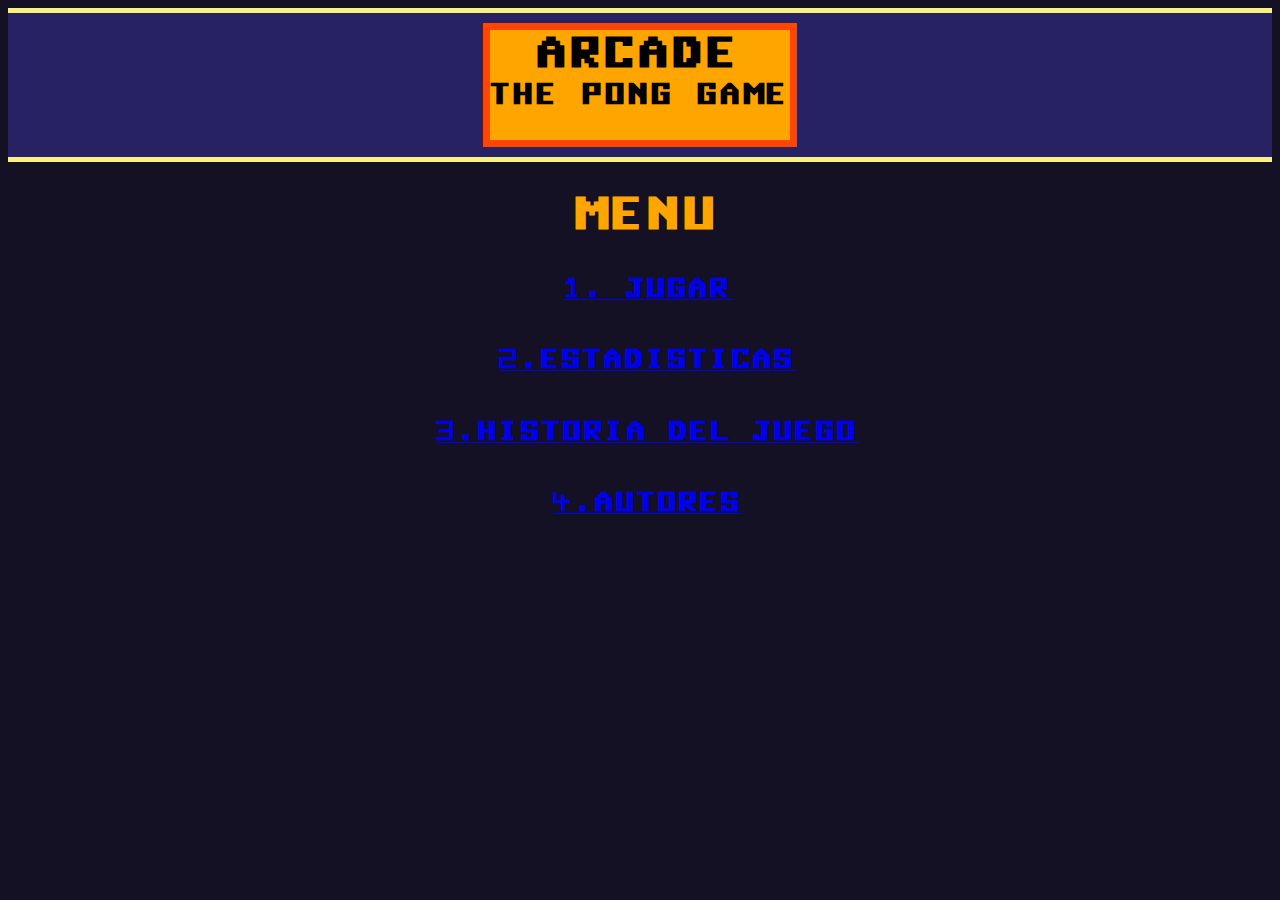
<file: index.html>
<html lang="en">

<head>
    <meta charset="UTF-8">
    <meta name="viewport" content="width=device-width, initial-scale=1.0">
    <meta http-equiv="X-UA-Compatible" content="ie=edge">
    <link href="css/style.css" media="screen, print" rel="stylesheet" type="text/css" />
    <link rel="stylesheet" href="https://maxcdn.bootstrapcdn.com/bootstrap/4.0.0-beta.2/css/bootstrap.min.css" integrity="sha384-PsH8R72JQ3SOdhVi3uxftmaW6Vc51MKb0q5P2rRUpPvrszuE4W1povHYgTpBfshb"
        crossorigin="anonymous">
    <link rel="icon" href="img/arcade_pong.png">
    <!-- <script src="pong.js"></script> -->
    <title>Arcade: The Pong Game!!!</title>
</head>

<body>
    <div class="background-color">
        <div class="row marginless">
            <div class="col" align="center">
                <div class="machine">
                    <h1 class="arcade-title"> ARCADE </h1>
                    <h2 class="pong">The Pong Game</h2>
                </div>
            </div>
        </div>
    </div>

    <div class="pong-container" id="canvas-container">
        <div class="menu">
            <!-- <img src="img/arcade_pong.png" alt="imagen"> -->
            <h1>Menu</h1>
            <a href="play.html"><h3> <span>1.</span> Jugar</h3></a>
            <a href="#"><h3><span>2.</span>Estadisticas</h3></a>
            <a href="historia.html"><h3> <span>3.</span>Historia del Juego</h3></a>
            <a href="autores.html"><h3> <span>4.</span>Autores</h3></a>
        </div>
    </div>


    <script src="https://code.jquery.com/jquery-3.2.1.slim.min.js" integrity="sha384-KJ3o2DKtIkvYIK3UENzmM7KCkRr/rE9/Qpg6aAZGJwFDMVNA/GpGFF93hXpG5KkN"
        crossorigin="anonymous"></script>
    <script src="https://cdnjs.cloudflare.com/ajax/libs/popper.js/1.12.3/umd/popper.min.js" integrity="sha384-vFJXuSJphROIrBnz7yo7oB41mKfc8JzQZiCq4NCceLEaO4IHwicKwpJf9c9IpFgh"
        crossorigin="anonymous"></script>
    <script src="https://maxcdn.bootstrapcdn.com/bootstrap/4.0.0-beta.2/js/bootstrap.min.js" integrity="sha384-alpBpkh1PFOepccYVYDB4do5UnbKysX5WZXm3XxPqe5iKTfUKjNkCk9SaVuEZflJ"
        crossorigin="anonymous"></script>
    <script> window.addEventListener("keydown", function (event) {
        if (event.keyCode === 13) {
            window.location.href = "play.html";
        }
        if (event.keyCode === 49) {
            window.location.href = "play.html";
        }
        if (event.keyCode === 50) {
            window.location.href = "#";
        }
        if (event.keyCode === 51) {
            window.location.href = "historia.html";
        }
        if (event.keyCode === 52) {
            window.location.href = "autores.html";
        }
        console.log(event.keyCode)
    });</script>
</body>

</html>
</file>
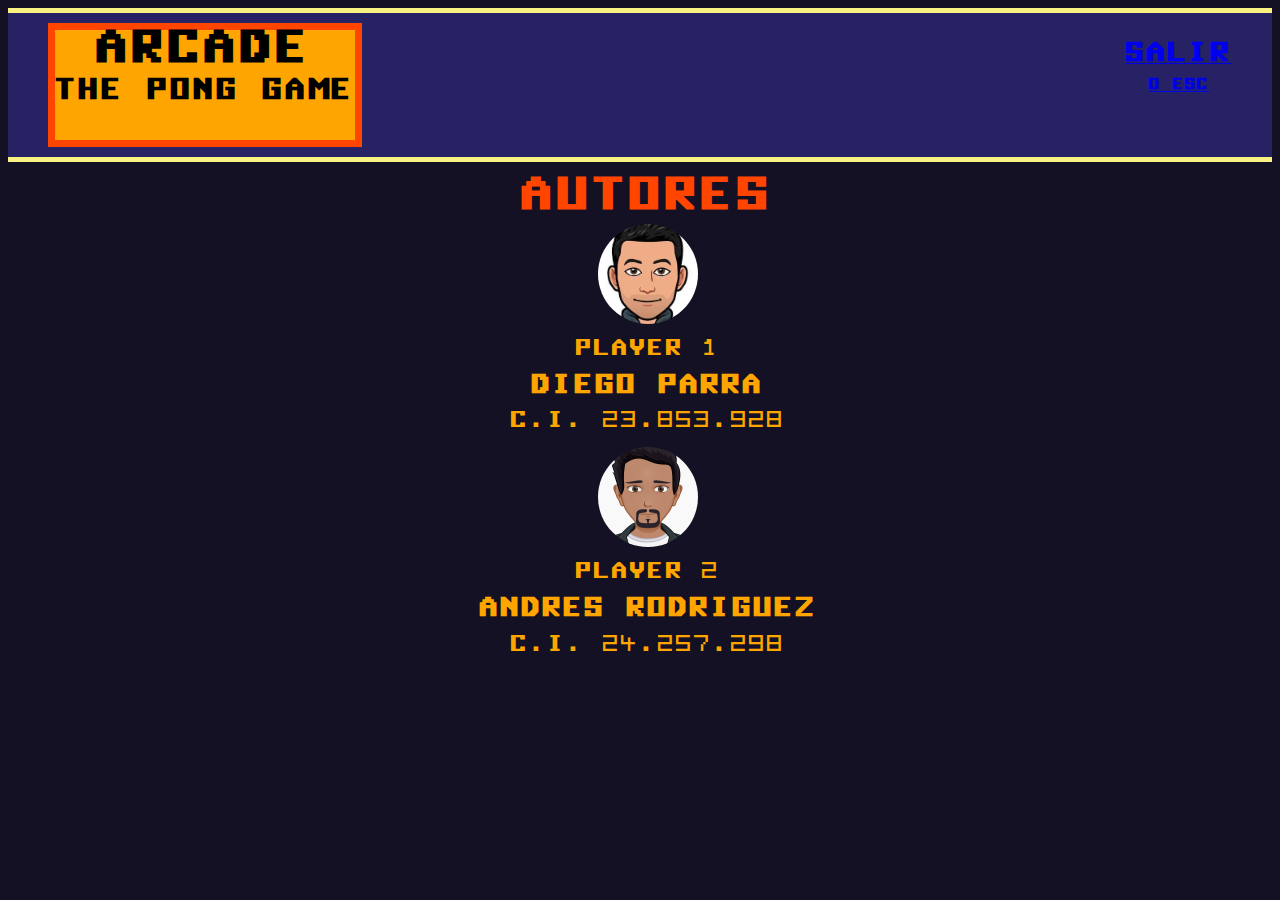
<file: autores.html>
<html lang="en">

<head>
  <meta charset="UTF-8">
  <meta name="viewport" content="width=device-width, initial-scale=1.0">
  <meta http-equiv="X-UA-Compatible" content="ie=edge">
  <link href="css/style.css" media="screen, print" rel="stylesheet" type="text/css" />
  <link rel="stylesheet" href="https://maxcdn.bootstrapcdn.com/bootstrap/4.0.0-beta.2/css/bootstrap.min.css" integrity="sha384-PsH8R72JQ3SOdhVi3uxftmaW6Vc51MKb0q5P2rRUpPvrszuE4W1povHYgTpBfshb"
    crossorigin="anonymous">
  <link rel="icon" href="img/arcade_pong.png">
  <!-- <script src="pong.js"></script> -->
  <title>Arcade: The Pong Game!!!</title>
</head>

<body>
  <div class="background-color">
    <div class="row marginless">
      <div class="col navbar">
        <div class="machine" align="center">
          <h1 class="arcade-tittle" style="margin: 0;"> ARCADE </h1>
          <h2 class="pong">The Pong Game</h2>
        </div>
  
        <div class="escape">
          <a href="index.html">
            <h3>Salir</h3>
            <h6 style="margin:0;">o Esc</h6>
          </a>
        </div>
      </div>
    </div>
  </div>

  <div class="pong-container" id="canvas-container">
    <div class="menu" style="padding: 10px;">
      <!-- <img src="img/arcade_pong.png" alt="imagen"> -->
      <h1 style="color:#FF4500; margin: 5px;">Autores</h1>
      <div class="container-author">
        <img src="./img/diego.jpg" alt="diego" class="avatar">
        <div class="container-author-text">
          <span class="player-text">Player 1</span>
          <h3 class="player-name">Diego Parra</h3>
          <span class="player-id">C.I. 23.853.928</span>
        </div>
      </div>
      <div class="container-author">
        <img src="./img/andres.png" alt="diego" class="avatar">
        <div class="container-author-text">
          <span class="player-text">Player 2</span>
          <h3 class="player-name">Andres Rodriguez</h3>
          <span class="player-id">C.I. 24.257.298</span>
        </div>
      </div>
      <!-- <h3><span>1.</span> Diego Parra </h3>
      <h3><span>2.</span> Andres Rodriguez </h3> -->
    </div>
  </div>


  <script src="https://code.jquery.com/jquery-3.2.1.slim.min.js" integrity="sha384-KJ3o2DKtIkvYIK3UENzmM7KCkRr/rE9/Qpg6aAZGJwFDMVNA/GpGFF93hXpG5KkN"
    crossorigin="anonymous"></script>
  <script src="https://cdnjs.cloudflare.com/ajax/libs/popper.js/1.12.3/umd/popper.min.js" integrity="sha384-vFJXuSJphROIrBnz7yo7oB41mKfc8JzQZiCq4NCceLEaO4IHwicKwpJf9c9IpFgh"
    crossorigin="anonymous"></script>
  <script src="https://maxcdn.bootstrapcdn.com/bootstrap/4.0.0-beta.2/js/bootstrap.min.js" integrity="sha384-alpBpkh1PFOepccYVYDB4do5UnbKysX5WZXm3XxPqe5iKTfUKjNkCk9SaVuEZflJ"
    crossorigin="anonymous"></script>
  <script> window.addEventListener("keydown", function (event) {
      if (event.keyCode === 27) {
        window.location.href = "index.html";
      }
      console.log(event.keyCode)
    });</script>
</body>

</html>
</file>
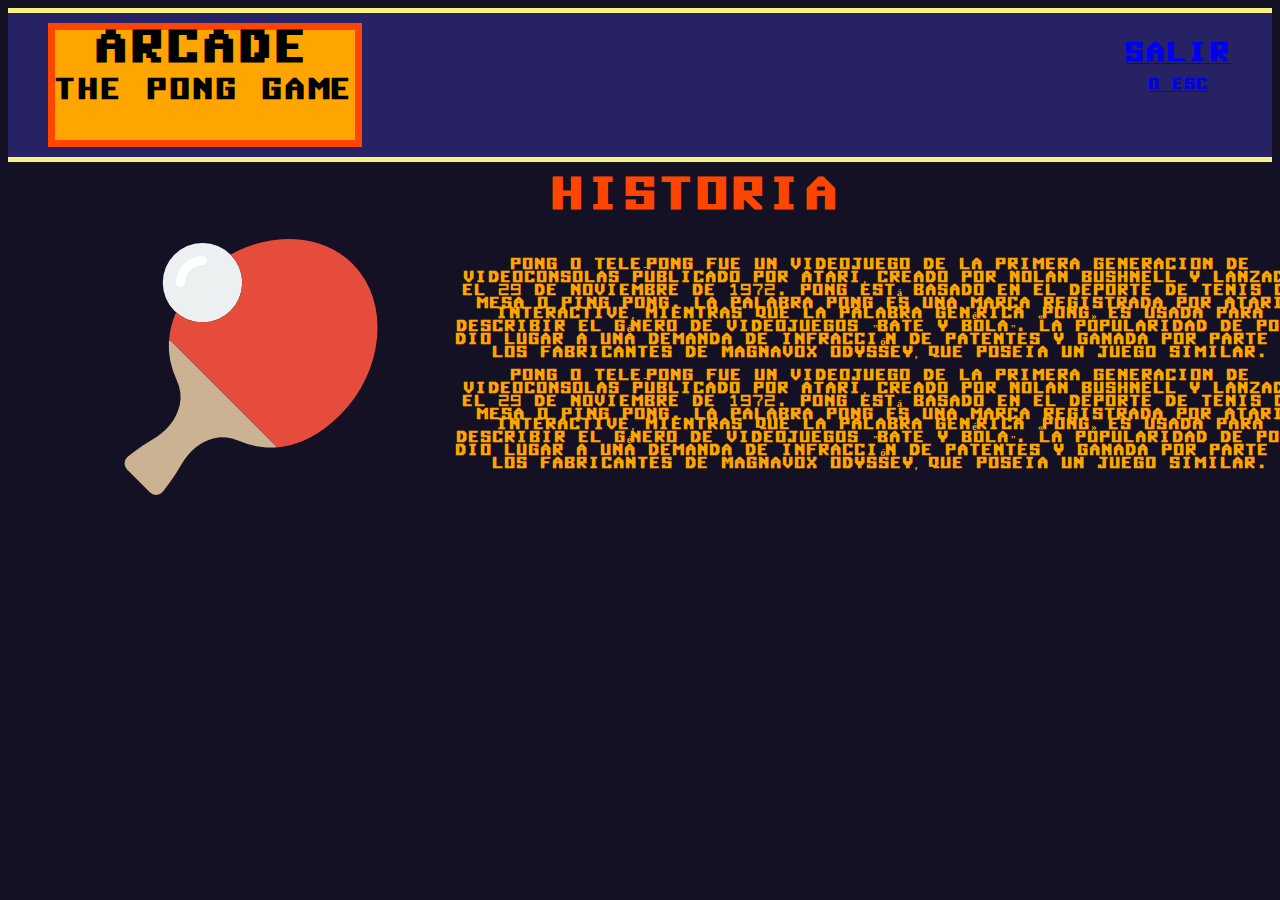
<file: historia.html>
<html lang="en">

<head>
  <meta charset="UTF-8">
  <meta name="viewport" content="width=device-width, initial-scale=1.0">
  <meta http-equiv="X-UA-Compatible" content="ie=edge">
  <link href="css/style.css" media="screen, print" rel="stylesheet" type="text/css" />
  <link rel="stylesheet" href="https://maxcdn.bootstrapcdn.com/bootstrap/4.0.0-beta.2/css/bootstrap.min.css" integrity="sha384-PsH8R72JQ3SOdhVi3uxftmaW6Vc51MKb0q5P2rRUpPvrszuE4W1povHYgTpBfshb"
    crossorigin="anonymous">
  <link rel="icon" href="img/arcade_pong.png">
  <!-- <script src="pong.js"></script> -->
  <title>Arcade: The Pong Game!!!</title>
</head>

<body>
  <div class="background-color">
    <div class="row marginless">
      <div class="col navbar">
        <div class="machine" align="center">
          <h1 class="arcade-tittle" style="margin: 0;"> ARCADE </h1>
          <h2 class="pong">The Pong Game</h2>
        </div>

        <div class="escape">
          <a href="index.html">
            <h3>Salir</h3>
            <h6 style="margin:0;">o Esc</h6>
          </a>
        </div>
      </div>
    </div>
  </div>

  <div class="pong-container" id="canvas-container" style="padding: 0 50px;">
    <div class="menu" style="padding: 10px; width:100%;margin-bottom: 15px;">
      <!-- <img src="img/arcade_pong.png" alt="imagen"> -->
      <h1 style="color:#FF4500; margin: 5px;">Historia</h1>
      <div class="container-history">
        <div id="pong">
          <img src="./img/ping-pong.png" alt="ping-pong">
        </div>
        <h6 id="history-text">
          Pong o Tele-Pong fue un videojuego de la primera generacion de videoconsolas publicado por Atari, creado por Nolan Bushnell
          y lanzado el 29 de noviembre de 1972. Pong está basado en el deporte de tenis de mesa o ping pong. La palabra Pong es una
          marca registrada por Atari Interactive, mientras que la palabra genérica «pong» es usada para describir el género de videojuegos
          "bate y bola". La popularidad de Pong dio lugar a una demanda de infracción de patentes y ganada por parte de los fabricantes
          de Magnavox Odyssey, que poseia un juego similar.
          <br>
          <br>
           Pong o Tele-Pong fue un videojuego de la primera generacion de videoconsolas publicado por Atari, creado por Nolan Bushnell
          y lanzado el 29 de noviembre de 1972. Pong está basado en el deporte de tenis de mesa o ping pong. La palabra Pong es una
          marca registrada por Atari Interactive, mientras que la palabra genérica «pong» es usada para describir el género de videojuegos
          "bate y bola". La popularidad de Pong dio lugar a una demanda de infracción de patentes y ganada por parte de los fabricantes
          de Magnavox Odyssey, que poseia un juego similar.
          <br>
          <br>
        </h6>

      </div>
    </div>
  </div>


  <script src="https://code.jquery.com/jquery-3.2.1.slim.min.js" integrity="sha384-KJ3o2DKtIkvYIK3UENzmM7KCkRr/rE9/Qpg6aAZGJwFDMVNA/GpGFF93hXpG5KkN"
    crossorigin="anonymous"></script>
  <script src="https://cdnjs.cloudflare.com/ajax/libs/popper.js/1.12.3/umd/popper.min.js" integrity="sha384-vFJXuSJphROIrBnz7yo7oB41mKfc8JzQZiCq4NCceLEaO4IHwicKwpJf9c9IpFgh"
    crossorigin="anonymous"></script>
  <script src="https://maxcdn.bootstrapcdn.com/bootstrap/4.0.0-beta.2/js/bootstrap.min.js" integrity="sha384-alpBpkh1PFOepccYVYDB4do5UnbKysX5WZXm3XxPqe5iKTfUKjNkCk9SaVuEZflJ"
    crossorigin="anonymous"></script>
  <script> window.addEventListener("keydown", function (event) {
      if (event.keyCode === 27) {
        window.location.href = "index.html";
      }
      console.log(event.keyCode)
    });</script>
</body>

</html>
</file>
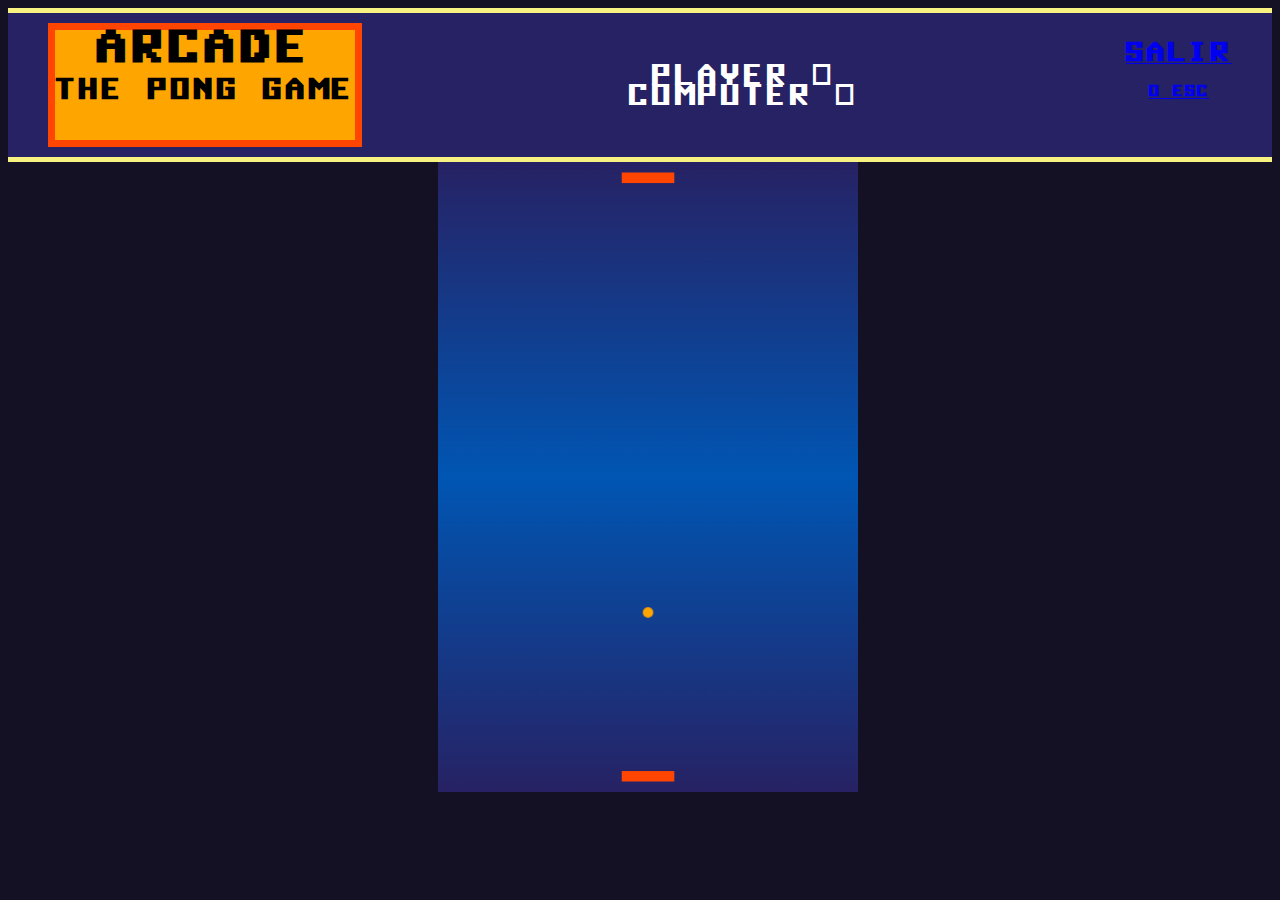
<file: play.html>
<html lang="en">

<head>
  <meta charset="UTF-8">
  <meta name="viewport" content="width=device-width, initial-scale=1.0">
  <meta http-equiv="X-UA-Compatible" content="ie=edge">
  <link href="css/style.css" media="screen, print" rel="stylesheet" type="text/css" />
  <link rel="stylesheet" href="https://maxcdn.bootstrapcdn.com/bootstrap/4.0.0-beta.2/css/bootstrap.min.css" integrity="sha384-PsH8R72JQ3SOdhVi3uxftmaW6Vc51MKb0q5P2rRUpPvrszuE4W1povHYgTpBfshb"
    crossorigin="anonymous">
  <link rel="icon" href="img/arcade_pong.png">
  <script src="pong.js"></script>
  <title>Arcade: The Pong Game!!!</title>
</head>

<body>
  <div class="background-color">
    <div class="row marginless">
      <div class="col navbar">
        <div class="machine"  align="center">
          <h1 class="arcade-tittle" style="margin: 0;"> ARCADE </h1>
          <h2 class="pong">The Pong Game</h2>
        </div>
        <div class="score-container">
          <div > Player <span id="player-score">0</span> </div>
          <div >Computer <span id="computer-score">0</span></div>
        </div>
        <div class="escape">
          <a href="index.html">
            <h3>Salir</h3>
            <h6>o Esc</h6>
          </a>
        </div>
      </div>
    </div>
  </div>

  <div class="pong-container" id="canvas-container">

  </div>

  


  <script src="https://code.jquery.com/jquery-3.2.1.slim.min.js" integrity="sha384-KJ3o2DKtIkvYIK3UENzmM7KCkRr/rE9/Qpg6aAZGJwFDMVNA/GpGFF93hXpG5KkN"
    crossorigin="anonymous"></script>
  <script src="https://cdnjs.cloudflare.com/ajax/libs/popper.js/1.12.3/umd/popper.min.js" integrity="sha384-vFJXuSJphROIrBnz7yo7oB41mKfc8JzQZiCq4NCceLEaO4IHwicKwpJf9c9IpFgh"
    crossorigin="anonymous"></script>
  <script src="https://maxcdn.bootstrapcdn.com/bootstrap/4.0.0-beta.2/js/bootstrap.min.js" integrity="sha384-alpBpkh1PFOepccYVYDB4do5UnbKysX5WZXm3XxPqe5iKTfUKjNkCk9SaVuEZflJ"
    crossorigin="anonymous"></script>
</body>

</html>
</file>
<file: css/style.css>
@font-face {
    font-family: myFirstFont;
    src: url(./../theme/04B_30__.TTF);
}
@font-face {
    font-family: mySecondFont;
    src: url(./../theme/Falcon\ Patrol.ttf);
}
@font-face {
    font-family: myThirdFont;
    src: url(./../theme/Fipps-Regular.otf);
}

/*
    background-banner: #272264;
    background-font:  #F16146;
    background-font-border:  #B7452D;
    banner-border:  #F8F282;
    body-background: #343432;
    black'background: #141124;
*/

body {
    /* font-family: myFirstFont; */
    background-color: #141124 !important;
}

.background-color {
    background-color: #272264;
    border-bottom: 5px solid  #F8F282;
    border-top: 5px solid  #F8F282;
    padding: 10px 0 10px 0;
}

.machine {
    background-color: orange;
    width: 300px;
    height: 110px;
    border: 7px solid orangered;
    font-family: mySecondFont;
    /* color: white; */
}

.marginless {
    margin: 0 !important;
}

.pong-container {
    width: 100vw;
    height: 70vh;
    display: flex;
    justify-content: center;
}

.escape {
    font-family: mySecondFont;
    text-align: center;
}

.navbar {
    display: flex;
    justify-content: space-between;
    padding: 0 40px !important;
}

.arcade-title {
    font-size: 30px;
    margin-bottom: 1px;
    margin-top: 7px;
}

.pong {
    font-size: 20px;
}

.menu {
    font-family: mySecondFont;
    /* border: 1px solid black; */
    text-align: center;
    display: flex;
    flex-direction: column;
    /* justify-content: center; */
    align-items: center;
    padding: 20px;
}

.menu a {
    margin-top: 15px;
}

.menu h1 {
    color: orange;
    margin: 15px;
}
.history {
    font-family: mySecondFont;
    /* border: 1px solid black; */
    text-align: center;
    display: flex;
    flex-direction: column;
    /* justify-content: center; */
    align-items: center;
    padding: 20px;
}

.history h1 {
    color: orange;
    margin: 15px;
}

.avatar {
    width: 100px;
    height: 100px;
    border-radius: 50%;
    object-fit: cover;
    margin-bottom: 15px;
}

.container-author{
    color: #FF4500;
    color: orange;
    margin: 10px;
    cursor: pointer;
}

.container-history {
    width: 100%;
    display: flex;}

#pong {
    width: 30%;
    display: flex;
    justify-content: center;
    align-items: center;    
}

#history-text {
    width: 70%;
    color: #FFA500;
    padding: 20px;
    margin-bottom: 20px;
}

.score-container {
    display: flex;
    justify-content: center;
    align-items: center;
    flex-direction: column;
    font-family: mySecondFont;
    color: white;
    font-size: 20px;
}
</file>
